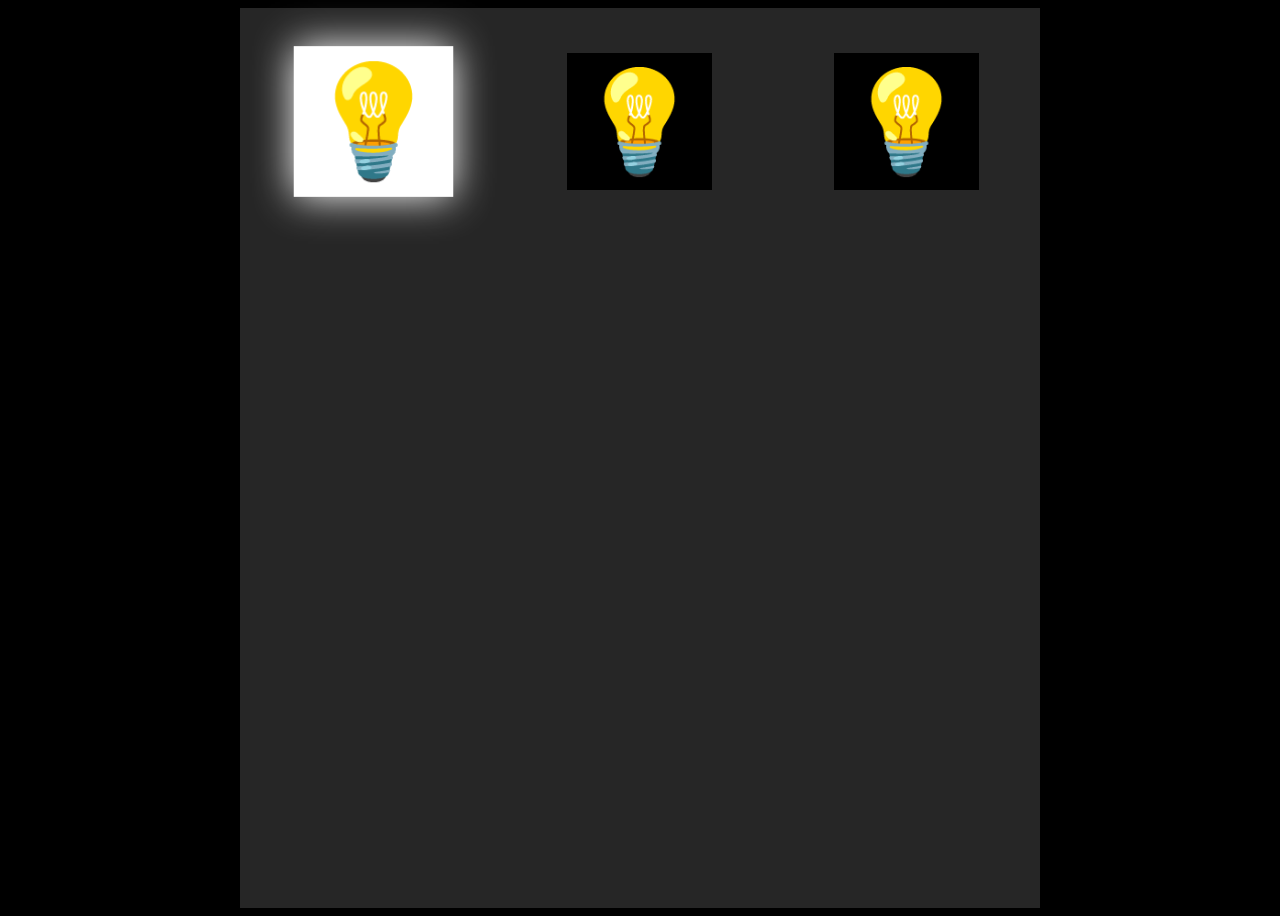
<file: index.html>
<!DOCTYPE html>
<html>
  <head>
    <meta charset="utf-8">
    <title></title>
    <link rel="stylesheet" href="style.css" type="text/css" />
  </head>
  <body>
    <div id="wrapper">
      <div class="row">
        <div id="lightbulb1" class="item lightbulb active">💡</div>
        <div id="lightbulb2" class="item lightbulb">💡</div>
        <div id="lightbulb3" class="item lightbulb">💡</div>
      </div>
    </div>
    <!--Connect your script here-->
    

  </body>
</html>
</file>
<file: style.css>
/* The first several elements that are styled are really just for the purpose of having */
/* Border-box sizing, Default to a sans-serif font throughout */
*, *:before, *:after {-webkit-box-sizing: border-box; -moz-box-sizing: border-box; box-sizing: border-box; } html { font-family: sans-serif; }

* {
  font-family: 'IBM Plex Sans', sans-serif;
}


/* Black background color */
body {
  background-color: black;
}

/* put everything inside a wrapper so  */
#wrapper {
  width: 800px;
  max-width: 90%;
  margin: auto;
  background-color: rgba(255, 255, 255, 0.15);
  margin-top: 0;
  min-height: 100vh;
}

.row {
  padding-top: 25px;
  display: flex;
  width: 100%;
  flex-wrap: wrap;
  justify-content: space-around;
}

.item {
  text-align: center;
  background-color: black;
  padding: 10px;
  margin: 20px;
  transition: 0.2s;
}

.lightbulb {
  font-size: 100px;
}

.active {
  background: white;
  transform: scale(1.1);
  box-shadow: 0 0 35px white;
}

.hidden {
  display: none;
}
</file>
